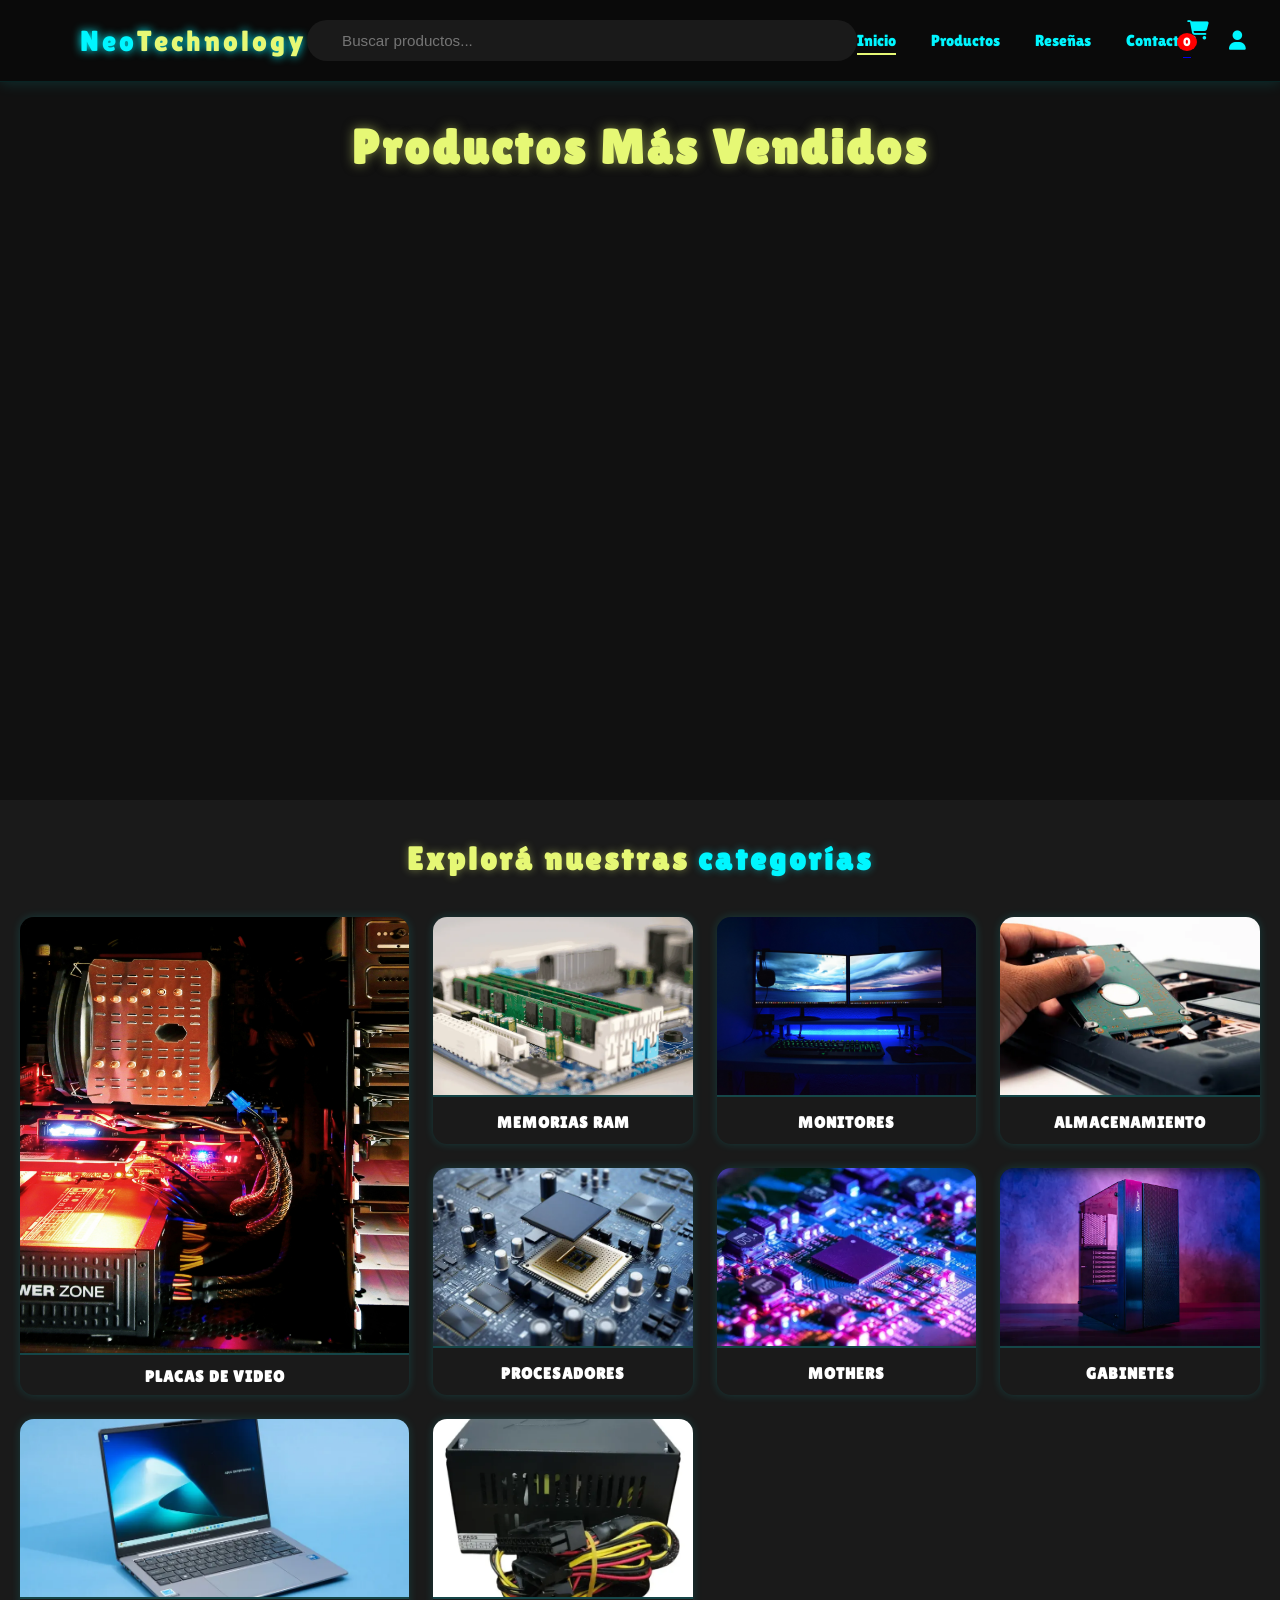
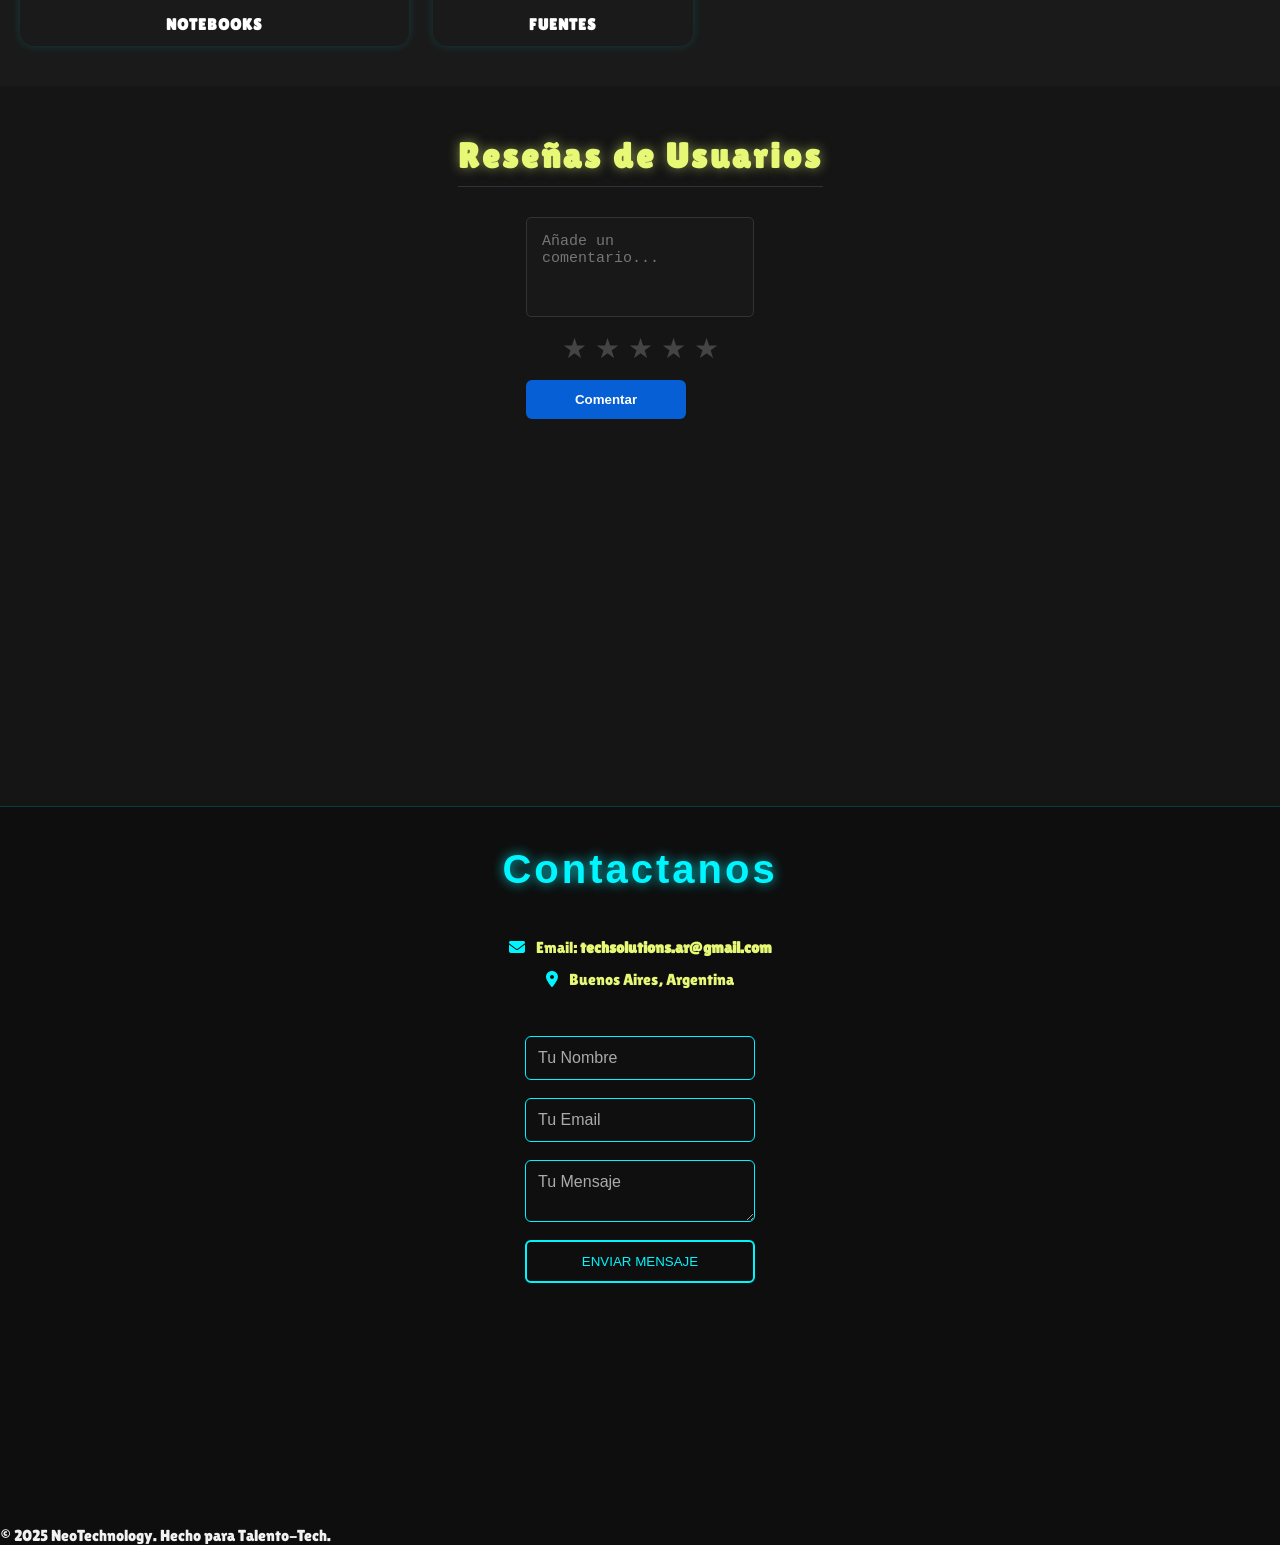
<file: index.html>
<!DOCTYPE html>
<html lang="es">
<head>
  <meta charset="UTF-8">

  <meta name="viewport" content="width=device-width, initial-scale=1.0">
  <meta name="description" content="NeoTechnology - Tienda de tecnología y hardware: placas de video, RAM, notebooks, procesadores y mucho más.">
  <meta name="keywords" content="tecnología, hardware, placas de video, RAM, computadoras, gaming, tienda online">
  <meta name="author" content="NeoTechnology">

  <title>NeoTechnology</title>
  <link rel="stylesheet" href="css/styless.css">
  <link rel="stylesheet" href="https://cdnjs.cloudflare.com/ajax/libs/font-awesome/6.5.0/css/all.min.css">
  <link rel="preconnect" href="https://fonts.googleapis.com">
  <link rel="preconnect" href="https://fonts.gstatic.com" crossorigin>
  <link href="https://fonts.googleapis.com/css2?family=Lilita+One&display=swap" rel="stylesheet">
</head>

<body>
  <header class="navbar" role="navigation">
    <div class="logo">Neo<span>Technology</span></div>

    <div class="nav-center">
      <input 
        type="text" 
        class="search-bar" 
        placeholder="Buscar productos..." 
        aria-label="Buscar productos"
      >
    </div>

    <nav class="nav-links">
      <a href="#" class="active">Inicio</a>
      <a href="#categorias">Productos</a>
      <a href="#reseña">Reseñas</a>
      <a href="#contacto">Contacto</a>
    </nav>

    <div class="nav-icons">
      <a href="paginas/carrito.html" class="cart-link" aria-label="Ir al carrito">
        <i class="fas fa-shopping-cart"></i>
        <span id="cart-count" class="cart-count">0</span>
      </a>
      <i class="fas fa-user" aria-label="Acceder a la cuenta"></i>
    </div>
  </header>

  <main>

    <section id="productos" class="section">
      <h2>Productos Más Vendidos</h2>
      <div class="product-grid" id="product-grid"></div>
    </section>

    <section id="categorias" class="section categorias">
      <h2>Explorá nuestras <span>categorías</span></h2>

      <div class="categoria-grid">

        <div class="categoria-card">
          <img src="media/img/categorias/PLACADEVIDEO.jpg" alt="Categoría Placas de Video">
          <p>PLACAS DE VIDEO</p>
        </div>

        <div class="categoria-card">
          <img src="media/img/categorias/MEMORIARAM.webp" alt="Categoría Memorias RAM">
          <p>MEMORIAS RAM</p>
        </div>

        <div class="categoria-card">
          <img src="media/img/categorias/pexels-xexusdesigner-777001.jpg" alt="Categoría Monitores">
          <p>MONITORES</p>
        </div>

        <div class="categoria-card">
          <img src="media/img/categorias/ALMACENAMIENTO.webp" alt="Categoría Almacenamiento">
          <p>ALMACENAMIENTO</p>
        </div>

        <div class="categoria-card">
          <img src="media/img/categorias/PROCESADORES.webp" alt="Categoría Procesadores">
          <p>PROCESADORES</p>
        </div>

        <div class="categoria-card">
          <img src="media/img/categorias/Mothers.webp" alt="Categoría Mothers">
          <p>MOTHERS</p>
        </div>

        <div class="categoria-card">
          <img src="media/img/categorias/GABINETES.webp" alt="Categoría Gabinetes">
          <p>GABINETES</p>
        </div>

        <div class="categoria-card">
          <img src="media/img/categorias/LAPTOP.webp" alt="Categoría Notebooks">
          <p>NOTEBOOKS</p>
        </div>

        <div class="categoria-card">
          <img src="media/img/categorias/fuentes.webp" alt="Categoría Fuentes de alimentación">
          <p>FUENTES</p>
        </div>
      </div>
    </section>

    <section id="reseña" class="section reseñas">
      <h2>Reseñas de Usuarios</h2>

      <div class="comment-box">
        <textarea id="comment-input" placeholder="Añade un comentario..." aria-label="Escribir comentario"></textarea>

        <div class="stars-selector">
          <span data-value="1">★</span>
          <span data-value="2">★</span>
          <span data-value="3">★</span>
          <span data-value="4">★</span>
          <span data-value="5">★</span>
        </div>

        <button id="submit-comment">Comentar</button>
      </div>

      <div id="comments-list" class="comments-list"></div>
    </section>

    <section id="contacto" class="section contacto">
      <h2>Contactanos</h2>

      <div class="contact-info">
        <p><i class="fas fa-envelope"></i> Email: <a href="">techsolutions.ar@gmail.com</a></p>
        <p><i class="fas fa-map-marker-alt"></i> Buenos Aires, Argentina</p>
      </div>
      <form 
        action="https://formspree.io/f/mdkwjyde" 
        method="POST" 
        class="contact-form"
        aria-label="Formulario de contacto"
      >
        <input type="text" name="nombre" placeholder="Tu Nombre" required aria-label="Ingresar tu nombre">
        <input type="email" name="email" placeholder="Tu Email" required aria-label="Ingresar tu email">
        <textarea name="mensaje" placeholder="Tu Mensaje" required aria-label="Ingresar tu mensaje"></textarea>
        <button type="submit">ENVIAR MENSAJE</button>
      </form>
    </section>
  </main>
  <footer>
    <p>&copy; 2025 NeoTechnology. Hecho para Talento-Tech.</p>
  </footer>
  <script src="js/script.js"></script>

</body>
</html>
</file>
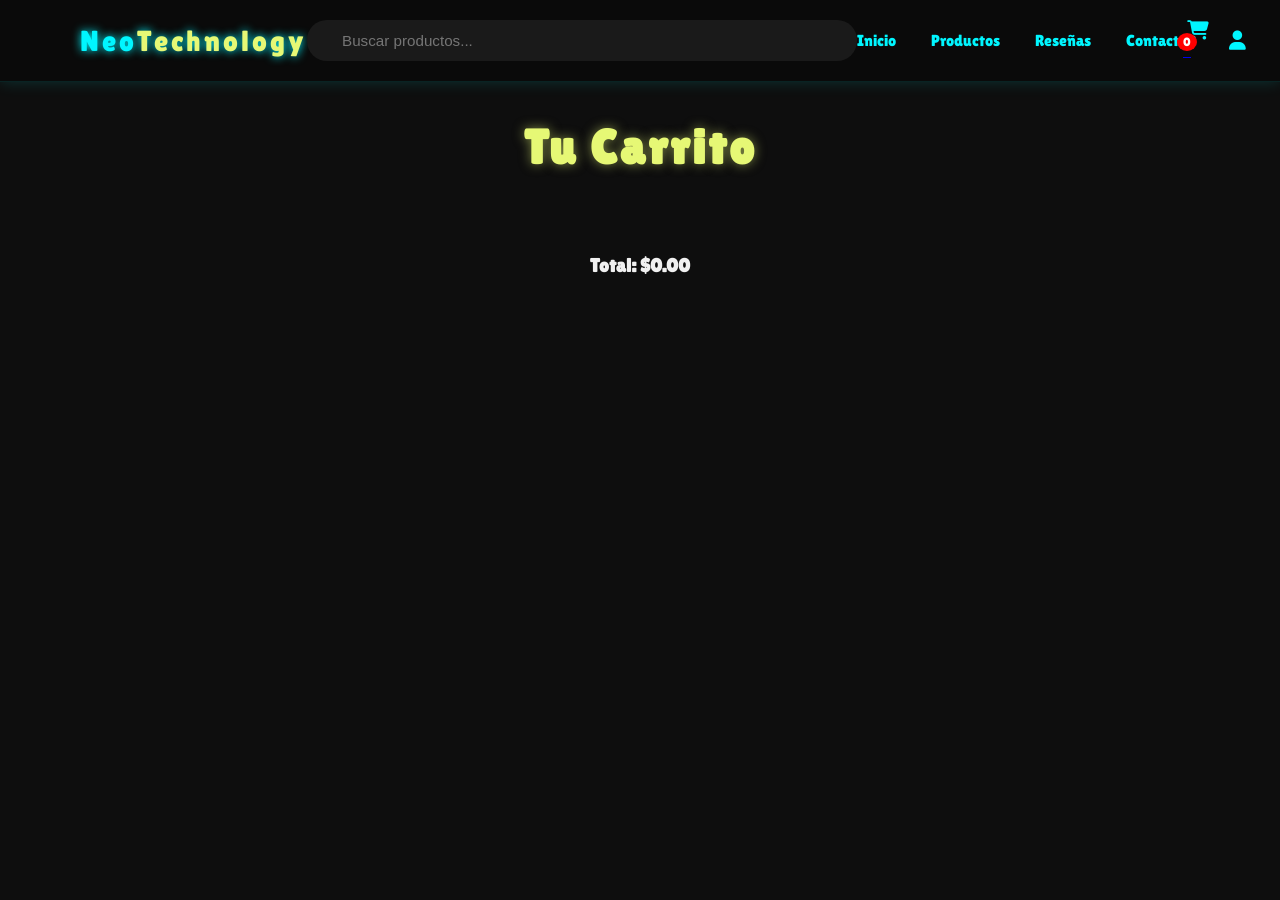
<file: paginas/carrito.html>
<!DOCTYPE html>
<html lang="es">
<head>
  <meta charset="UTF-8">
  <meta name="viewport" content="width=device-width, initial-scale=1.0">
  <title>Tu Carrito</title>

  <link rel="stylesheet" href="../css/styless.css">
  <link rel="stylesheet" href="https://cdnjs.cloudflare.com/ajax/libs/font-awesome/6.5.0/css/all.min.css">
  <link rel="preconnect" href="https://fonts.googleapis.com">
  <link rel="preconnect" href="https://fonts.gstatic.com" crossorigin>
  <link href="https://fonts.googleapis.com/css2?family=Lilita+One&display=swap" rel="stylesheet">
</head>
<body>

  <header class="navbar">
    <div class="logo">Neo<span>Technology</span></div>

    <div class="nav-center">
      <input 
        type="text" 
        class="search-bar" 
        placeholder="Buscar productos..." 
        aria-label="Buscar productos"
      >
    </div>

    <nav class="nav-links">
      <a href="../index.html">Inicio</a>
      <a href="../index.html#categorias">Productos</a>
      <a href="../index.html#reseña">Reseñas</a>
      <a href="../index.html#contacto">Contacto</a>
    </nav>

    <div class="nav-icons">
      <a href="carrito.html" class="cart-link">
        <i class="fas fa-shopping-cart"></i>
        <span id="cart-count" class="cart-count">0</span>
      </a>
      <i class="fas fa-user" aria-label="Acceder a la cuenta"></i>
    </div>
  </header>

  <main class="section">
    <h2>Tu Carrito</h2>

    <h3>Total: $<span id="cart-total">0</span></h3>
    <div id="cart-items" class="cart-container"></div>
  </main>

  <script src="../js/script.js"></script>
</body>
</html>
</file>
<file: css/styless.css>
* {
  margin: 0;
  padding: 0;
  box-sizing: border-box;
}

html, body {
  margin: 0;
  padding: 0;
  width: 100%;
  overflow-x: hidden;
}

/* ==================
   ESTILOS GENERALES
   ================== */
body {
  margin: 0;
  font-family: "Lilita One", sans-serif;
  background-color: #0e0e0e;
  color: #f1f1f1;
  padding-top: 80px;
}

/* Fondos distintos para cada seccion del main */
section:nth-of-type(1) { background-color: #111111; } /* Productos */
section:nth-of-type(2) { background-color: #1a1a1a; } /* Categorías */
section:nth-of-type(3) { background-color: #151515; } /* Contacto */

/* Linea decorativa brillante debajo de la navbar */
body::before {
  content: '';
  position: fixed;
  top: 70px;
  left: 0;
  width: 100%;
  height: 3px;
  background: linear-gradient(90deg, transparent, rgba(0, 255, 255, 0.2), transparent);
  z-index: 99;
}

/* =======================
   NAVBAR (MENU SUPERIOR)
   ======================= */
.navbar {
  display: flex;
  justify-content: space-between;
  align-items: center;
  background-color: #0a0a0a;
  padding: 20px 80px;
  position: fixed;
  top: 0;
  left: 0;
  right: 0;
  z-index: 100;
  border-bottom: 1px solid rgba(0, 255, 255, 0.1);
  box-shadow: 0 0 15px rgba(0, 255, 255, 0.15);
  width: 100%;
  margin: 0;
  transition: transform 0.3s ease;
}

/* Barra de busqueda */
.search-bar {
  width: 550px;
  padding: 12px 35px;
  border-radius: 20px;
  border: none;
  background-color: #1a1a1a;
  color: #fff;
  font-size: 0.95rem;
  outline: none;
  transition: box-shadow 0.3s;
}
.search-bar:focus {
  box-shadow: 0 0 8px #e6f875;
}

/* Enlaces del menu */
.nav-links {
  display: flex;
  gap: 35px;
}

.nav-links a {
  position: relative;
  text-decoration: none;
  color: #00f6ff;
  font-weight: 500;
  transition: color 0.3s;
}

/* Subrayado animado debajo de los enlaces */
.nav-links a::after {
  content: '';
  position: absolute;
  bottom: -5px;
  left: 0;
  width: 0%;
  height: 2px;
  background-color: #e6f875;
  transition: width 0.3s;
}

.nav-links a:hover::after,
.nav-links a.active::after {
  width: 100%;
}

.nav-links a:hover {
  color: #e6f875;
}

/* Logo principal */
.logo {
  font-family: "Lilita One", sans-serif;
  font-size: 1.8rem;
  color: #00f6ff;
  letter-spacing: 3px;
  text-shadow: 0 0 10px #00f6ff;
}
.logo span {
  color: #e6f875;
}

/* Iconos (carrito, usuario) */
.nav-icons {
  display: flex;
  align-items: center;
  gap: 20px;
}
.nav-icons i {
  color: #00f6ff;
  font-size: 1.2rem;
  cursor: pointer;
  transition: color 0.3s, transform 0.3s;
}
.nav-icons i:hover {
  color: #e6f875;
  transform: scale(1.2);
}

/* ====================
   SECCIÓN DE PRODUCTOS
   ==================== */
.section {
  padding: 120px 20px;
  text-align: center;
}

.section h2 {
  position: relative;
  display: inline-block;
  color: #e6f875;
  font-size: 3rem;
  letter-spacing: 3px;
  margin-bottom: 80px;
  text-shadow: 0 0 12px rgba(230, 248, 117, 0.5);
}

/* Linea brillante bajo el título al pasar el mouse */
.section h2::after {
  content: '';
  position: absolute;
  left: 0;
  bottom: -10px;
  width: 0%;
  height: 3px;
  background: linear-gradient(90deg, #e6f875, #00f6ff);
  box-shadow: 0 0 8px #00f6ff;
  transition: width 0.8s ease;
}
.section h2:hover::after {
  width: 100%;
}

/* Cuadricula de productos */
.product-grid {
  display: grid;
  grid-template-columns: repeat(3, 1fr);
  column-gap: 2rem;
  row-gap: 7rem;
  justify-items: center;
  align-items: stretch;
}

/* Cada card individual */
.product-card {
  background-color: #1a1a1a;
  border-radius: 10px;
  padding: 20px;
  width: 250px;
  box-shadow: 0 0 10px rgba(223, 233, 40, 0.1);
  transition: transform 0.3s, box-shadow 0.3s;
}
.product-card:hover {
  transform: translateY(-5px);
  box-shadow: 0 0 20px rgba(230, 243, 40, 0.3);
}

/* Imagen del producto */
.product-card img {
  width: 100%;
  height: 180px;
  object-fit: contain;
  border-radius: 10px;
  display: block;
  background-color: #ffffff;
}

/* Precio */
.price {
  color: #e6f875;
  font-weight: bold;
}

/* Boton "Añadir al carrito" */
.product-card button {
  margin-top: 5px;
  background: linear-gradient(90deg, #e6f875, #0088ff);
  color: #111;
  border: none;
  padding: 10px;
  border-radius: 30px;
  font-weight: bold;
  cursor: pointer;
  transition: opacity 0.3s;
}
.product-card button:hover {
  opacity: 0.8;
}

/* ===============================
   CONTACTO (solo link de color )
   =============================== */
.contact a {
  color: #e6f875;
  text-decoration: none;
}

/* ===================================
   RESPONSIVIDAD DE PRODUCTOS Y NAVBAR
   =================================== */
@media (max-width: 900px) {
  .product-grid {
    grid-template-columns: repeat(2, 1fr);
    gap: 2rem;
  }
  .product-card {
    width: 100%;
  }
}

/* Una sola columna en pantallas pequeñas */
@media (max-width: 600px) {
  .product-grid {
    grid-template-columns: 1fr;
    gap: 2rem;
  }
  .product-card {
    width: 100%;
  }
}

/* NAVBAR RESPONSIVO  */
@media (max-width: 900px) {
  .navbar {
    flex-direction: column;
    gap: 15px;
    padding: 20px 10px;
    min-height: auto;
    align-items: center;
    background-color: #0a0a0a;
    box-shadow: 0 0 15px rgba(0, 255, 255, 0.15);
  }
  
  .logo {
    font-size: 1.5rem;
  }
  
  .nav-links {
    order: 2;
    flex-direction: row;
    gap: 20px;
    flex-wrap: wrap;
    justify-content: center;
  }
  
  .nav-center {
    order: 3;
    width: 100%;
    display: flex;
    justify-content: center;
  }
  
  .search-bar {
    width: 90%;
    max-width: 500px;
    padding: 10px 20px;
  }
  
  .nav-icons {
    order: 4;
    gap: 15px;
  }
}

/* Para móviles muy pequeños */
@media (max-width: 600px) {
  .navbar {
    padding: 15px 10px;
  }
  
  .logo {
    font-size: 1.3rem;
  }
  
  .nav-links {
    gap: 15px;
    font-size: 0.9rem;
  }
  
  .search-bar {
    width: 95%;
    font-size: 0.85rem;
  }
}

/* ======================
   🧩 SECCION CATEGORIAS
   ======================*/
.categorias {
  padding: 60px 40px;
  background-color: #0f0f0f;
  text-align: left;
}

.categorias h2 {
  font-size: 2rem;
  color: #e6f875;
  margin-bottom: 40px;
  text-shadow: 0 0 8px rgba(230, 248, 117, 0.4);
  text-align: left;
}

.categorias h2 span {
  color: #00f6ff;
  text-shadow: 0 0 8px rgba(0, 246, 255, 0.4);
}

/* Cuadrícula de categorias */
.categoria-grid {
  display: grid;
  grid-template-columns: 1.5fr 1fr 1fr 1fr;
  grid-template-rows: auto auto;
  gap: 1.5rem;
  max-width: 1300px;
  margin: 0 auto;
}

/* Primera card más grande */
.categoria-card:first-child {
  grid-column: 1 / 2;
  grid-row: 1 / 3;
  height: 100%;
}
.categoria-card:first-child img {
  height: calc(100% - 40px);
  object-fit: cover;
  display: block;
}

/* Estilo general de las cards */
.categoria-card {
  background-color: #1a1a1a;
  border-radius: 14px;
  overflow: hidden;
  box-shadow: 0 0 10px rgba(0, 255, 255, 0.15);
  transition: transform 0.3s ease, box-shadow 0.3s ease;
  cursor: pointer;
  width: 100%;
  text-align: center;
}

.categoria-card img {
  width: 100%;
  height: 180px;
  object-fit: cover;
  border-bottom: 2px solid rgba(0, 246, 255, 0.2);
}

.categoria-card p {
  margin: 12px 0;
  color: #fff;
  font-weight: bold;
  letter-spacing: 1px;
  font-size: 1rem;
}

/* Efecto hover */
.categoria-card:hover {
  transform: translateY(-5px);
  box-shadow: 0 0 20px rgba(230, 248, 117, 0.3),
              0 0 10px rgba(0, 246, 255, 0.2);
}

/* Adaptaciones de categorias */
@media (max-width: 1024px) {
  .categoria-grid {
    grid-template-columns: repeat(2, 1fr);
  }
  .categoria-card:first-child {
    grid-column: span 2;
    grid-row: span 1;
  }
}
@media (max-width: 600px) {
  .categoria-grid {
    grid-template-columns: 1fr;
  }
  .categoria-card:first-child {
    grid-column: span 1;
  }
  .categoria-card img {
    height: 200px;
  }
}

/* =================
  SECCIÓN CONTACTO
   ================= */
.contacto {
  color: #e6f875;
  text-align: center;
  padding: 80px 20px;
  border-top: 1px solid #00f6ff33;
}

.contacto h2 {
  font-family: 'Orbitron', sans-serif;
  font-size: 2.5rem;
  color: #00f6ff;
  text-shadow: 0 0 12px rgba(0, 246, 255, 0.8);
  margin-bottom: 40px;
}

/* Info de contacto */
.contact-info {
  font-size: 1rem;
  margin-bottom: 40px;
  line-height: 2;
}
.contact-info i {
  color: #00f6ff;
  margin-right: 8px;
}
.contact-info a {
  color: #e6f875;
  text-decoration: none;
  font-weight: 600;
}
.contact-info a:hover {
  color: #00f6ff;
  text-shadow: 0 0 10px #00f6ff;
}

/* Formulario */
.contact-form {
  max-width: 600px;
  margin: 0 auto;
  display: flex;
  flex-direction: column;
  gap: 18px;
}
.contact-form input,
.contact-form textarea {
  background-color: #0f0f0f;
  border: 1px solid #00f6ff;
  color: #fff;
  padding: 12px;
  font-size: 1rem;
  font-family: 'Poppins', sans-serif;
  border-radius: 6px;
  transition: box-shadow 0.3s ease, border-color 0.3s ease;
}
.contact-form input::placeholder,
.contact-form textarea::placeholder {
  color: #aaa;
}
.contact-form input:focus,
.contact-form textarea:focus {
  outline: none;
  border-color: #e6f875;
  box-shadow: 0 0 10px rgba(0, 246, 255, 0.6);
}

/* Botón del formulario */
.contact-form button {
  background: transparent;
  border: 2px solid #00f6ff;
  color: #00f6ff;
  padding: 12px;
  font-family: 'Orbitron', sans-serif;
  cursor: pointer;
  transition: all 0.3s ease;
  border-radius: 6px;
}
.contact-form button:hover {
  background: #00f6ff;
  color: #0f0f0f;
  box-shadow: 0 0 15px rgba(0, 246, 255, 0.6);
}

/* Formulario mas angosto en celular */
@media (max-width: 600px) {
  .contact-form {
    width: 90%;
  }
}

.cart-count {
  background: red;
  color: white;
  font-size: 12px;
  padding: 2px 6px;
  border-radius: 50%;
  position: relative;
  top: -10px;
  right: 10px;
}

/* ==== CONTENEDOR PRINCIPAL DEL CARRITO ==== */
.section {
    width: 100%;
    min-height: 80vh;
    padding: 40px 20px;
    display: flex;
    flex-direction: column;
    align-items: center;
}

/* ==== CONTENEDOR DE LOS ITEMS ==== */
.cart-container {
    width: 80%;
    max-width: 900px;
    margin-top: 30px;

    display: flex;
    flex-direction: column;
    gap: 20px;
}

/* ==== TARJETA DEL PRODUCTO EN CARRITO ==== */
.cart-item {
    background: #111;
    border: 1px solid #0ff4;
    border-radius: 12px;
    padding: 20px;

    display: flex;
    align-items: center;
    gap: 20px;

    box-shadow: 0 0 10px #0ff2;
}

/* ==== IMAGEN ==== */
.cart-item img {
    width: 100px;
    height: auto;
    border-radius: 10px;
}

/*  INFO*/
.cart-info {
    flex-grow: 1;
    color: white;
    font-size: 1.1rem;
}

/*BOTONES*/
.cart-actions {
    display: flex;
    flex-direction: column;
    gap: 10px;
}

.cart-actions button {
    background: #0ff3;
    border: 1px solid #0ff;
    color: white;
    padding: 6px 10px;
    border-radius: 6px;
    cursor: pointer;
    font-size: 1rem;
}

.cart-actions button:hover {
    background: #0ff;
}

/* Sección de Reseñas */
.reseñas {
  padding: 50px;
  background: #0f0f0f;
  color: white;
}

.reseñas h2 {
  margin-bottom: 30px;
  font-size: 2.2rem;
  border-bottom: 1px solid #333;
  padding-bottom: 10px;
}

/* --- Caja donde se escribe --- */
.comment-box {
  display: flex;
  flex-direction: column;
  gap: 15px;
  margin: 0 auto 35px auto;
  max-width: 900px;
  text-align: center;
}

.comment-box textarea {
  width: 100%;
  padding: 15px;
  background: #181818;
  border: 1px solid #333;
  border-radius: 5px;
  color: white;
  resize: none;
  height: 100px;
  font-size: 15px;
}

/* --- Estrellas a seleccionar --- */
.stars-selector {
  display: flex;
  flex-direction: row-reverse;
  gap: 8px;
  font-size: 28px;
  cursor: pointer;
  justify-content: center;
}

.stars-selector span {
  color: #444;
  transition: color 0.2s;
}

/* HOVER correcto*/
.stars-selector span:hover,
.stars-selector span:hover ~ span {
  color: gold;
}

/* ESTRELLAS SELECCIONADAS */
.stars-selector span.active {
  color: gold;
}

.comment-box button {
  width: 160px;
  padding: 12px;
  cursor: pointer;
  background: #065fd4;
  border: none;
  border-radius: 6px;
  color: white;
  font-weight: bold;
}

.comment-box button:hover {
  background: #0b74f2;
}

/*Comentarios*/
.comments-list {
  max-width: 900px;
  margin-top: 20px;
  display: flex;
  flex-direction: column;
  gap: 25px;
}

/* Cada comentario*/
.comment {
  display: grid;
  grid-template-columns: 55px 1fr;
  gap: 20px;
  padding-bottom: 25px;
  border-bottom: 1px solid #333;
  position: relative;
  padding-right: 35px;
}

.comment img {
  width: 55px;
  height: 55px;
  border-radius: 50%;
}

/* Texto del comentario */
.comment .info h4 {
  margin: 0;
  font-size: 1.1rem;
}

.comment .info p {
  margin: 12px 0;
  line-height: 1.6;
}

.delete-comment {
  position: absolute;
  top: 5px;
  right: 0;
  background: transparent;
  border: none;
  color: #888;
  font-size: 20px;
  cursor: pointer;
  transition: 0.2s;
}

.delete-comment:hover {
  color: #ff4444;
}
/* Estrellas del comentario */
.comment .rating {
  font-size: 22px;
  color: gold;
  margin-bottom: 8px;
}

@media (max-width: 768px) {

  .reseñas {
    padding: 25px;
  }

  .reseñas h2 {
    font-size: 1.7rem;
    text-align: center;
  }

  .comment-box {
    max-width: 100%;
  }

  .comment-box textarea {
    font-size: 14px;
    height: 90px;
  }

  .stars-selector {
    font-size: 22px;
    justify-content: center;
  }

  .comment-box button {
    width: 100%;
  }

  /* Comentarios */
  .comments-list {
    max-width: 100%;
  }

  .comment {
    grid-template-columns: 45px 1fr;
    gap: 15px;
  }

  .comment img {
    width: 45px;
    height: 45px;
  }

  .comment .info h4 {
    font-size: 1rem;
  }

  .comment .info p {
    font-size: 0.9rem;
  }

  .comment .rating {
    font-size: 18px;
  }
}

/*Responsivo para celulares muy chicos*/
@media (max-width: 480px) {

  .reseñas {
    padding: 20px 15px;
  }

  .comment {
    grid-template-columns: 1fr;
    text-align: center;
  }

  .comment img {
    margin: 0 auto;
  }

  .comment .rating {
    justify-content: center;
    font-size: 17px;
  }
}
</file>
